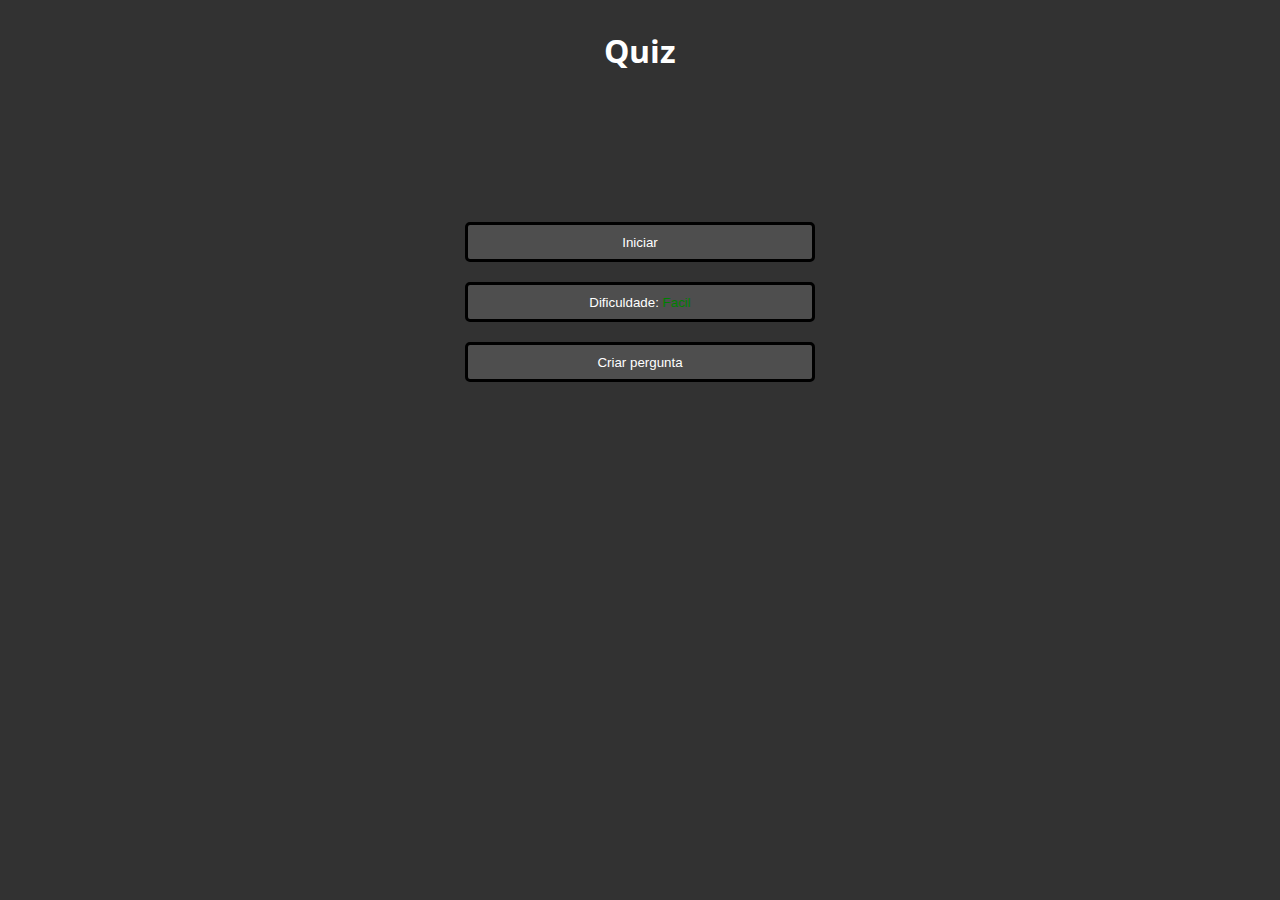
<file: index.html>
<!DOCTYPE html>
<html lang="pt-BR">
  <head>
    <meta charset="UTF-8" />
    <meta http-equiv="X-UA-Compatible" content="IE=edge" />
    <meta name="viewport" content="width=device-width, initial-scale=1.0" />
    <script src="js/script.js" defer></script>
    <link rel="stylesheet" href="styles/style.css" />
    <title>Quiz</title>
  </head>
  <body>
    <div class="content">
      <h1 class="text-start">Quiz</h1>
      <div class="div-buttons">
        <button class="btn btn-start" id="button-start">Iniciar</button>
        <button class="btn btn-difficulty" id="button-option">
          Dificuldade: <span style="color: green">Facil</span>
        </button>

        <div class="div-list" id="div-list">
          <div class="div-options">
            <button
              style="background-color: green"
              class="btn-option"
              id="button-easy"
            >
              Facil
            </button>
            <button
              style="background-color: orange"
              class="btn-option"
              id="button-medium"
            >
              Medio
            </button>
            <button
              style="background-color: red"
              class="btn-option"
              id="button-hard"
            >
              Dificil
            </button>
          </div>
        </div>
        <button class="btn btn-score">Criar pergunta</button>
      </div>
    </div>
  </body>
</html>
</file>
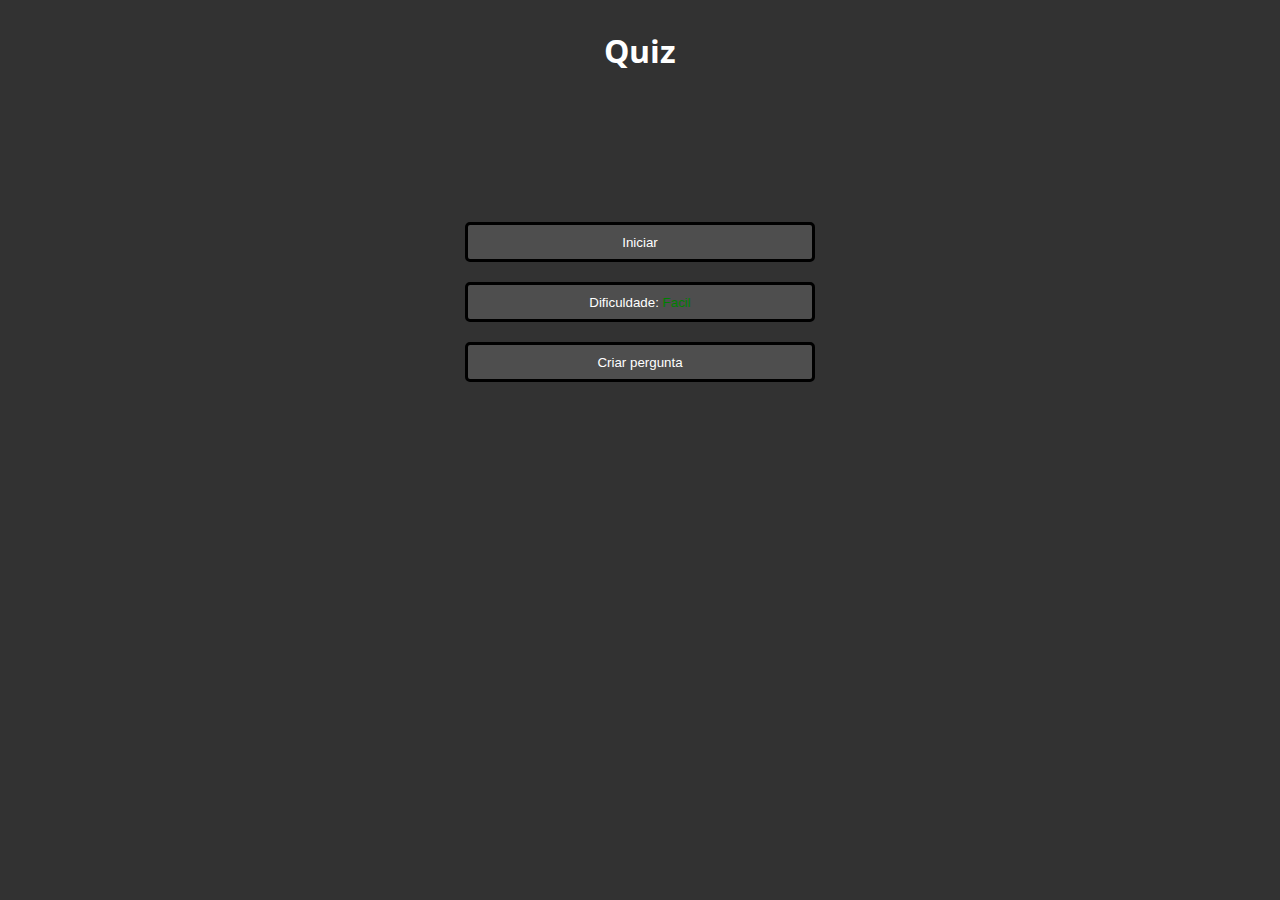
<file: pages/index.html>
<!DOCTYPE html>
<html lang="pt-BR">
  <head>
    <meta charset="UTF-8" />
    <meta http-equiv="X-UA-Compatible" content="IE=edge" />
    <meta name="viewport" content="width=device-width, initial-scale=1.0" />
    <script src="../js/script.js" defer></script>
    <link rel="stylesheet" href="../styles/style.css" />
    <title>Quiz</title>
  </head>
  <body>
    <div class="content">
      <h1 class="text-start">Quiz</h1>
      <div class="div-buttons">
        <button class="btn btn-start" id="button-start">Iniciar</button>
        <button class="btn btn-difficulty" id="button-option">
          Dificuldade: <span style="color: green">Facil</span>
        </button>

        <div class="div-list" id="div-list">
          <div class="div-options">
            <button
              style="background-color: green"
              class="btn-option"
              id="button-easy"
            >
              Facil
            </button>
            <button
              style="background-color: orange"
              class="btn-option"
              id="button-medium"
            >
              Medio
            </button>
            <button
              style="background-color: red"
              class="btn-option"
              id="button-hard"
            >
              Dificil
            </button>
          </div>
        </div>
        <button class="btn btn-score">Criar pergunta</button>
      </div>
    </div>
  </body>
</html>
</file>
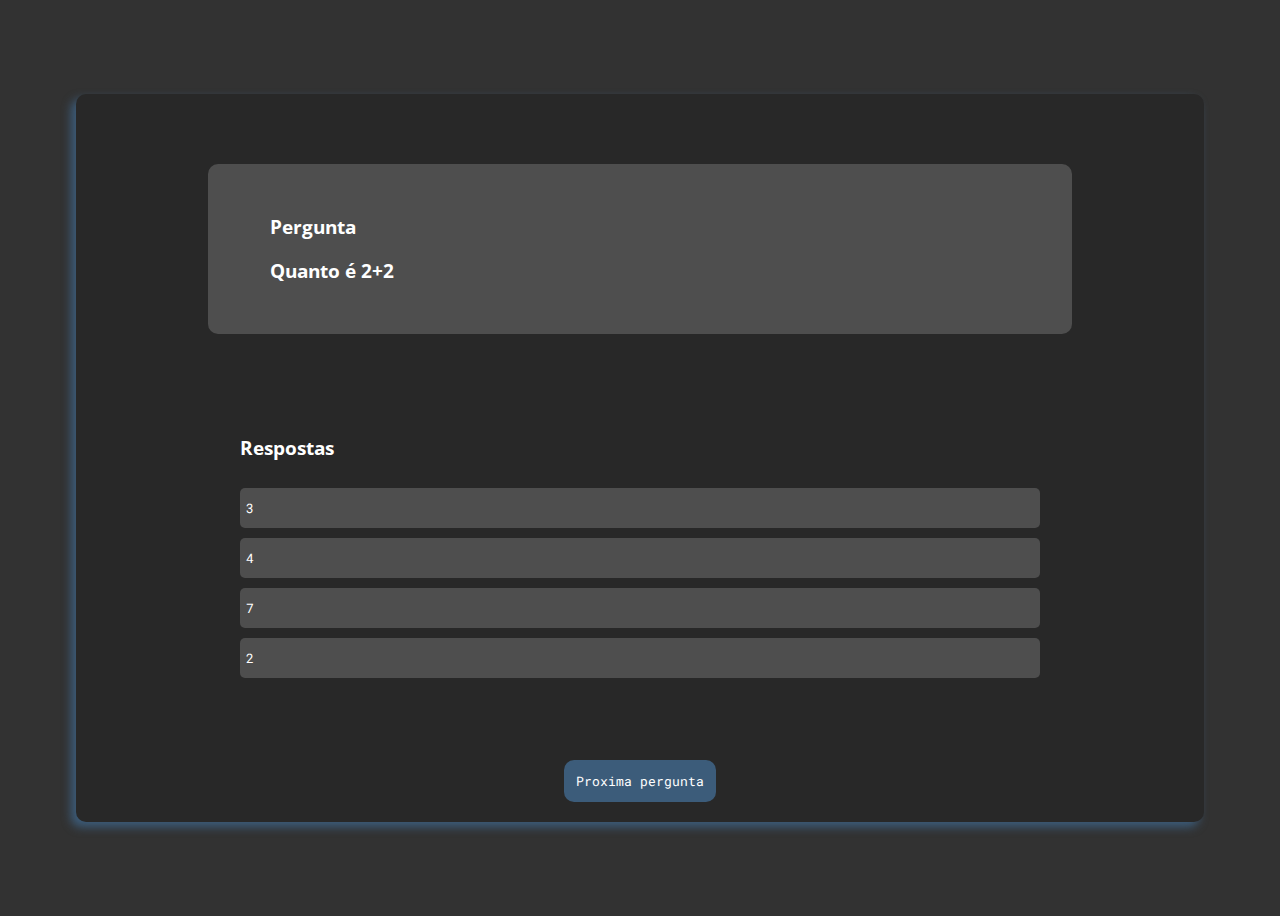
<file: quest.html>
<!DOCTYPE html>
<html lang="en">
  <head>
    <meta charset="UTF-8" />
    <meta http-equiv="X-UA-Compatible" content="IE=edge" />
    <meta name="viewport" content="width=device-width, initial-scale=1.0" />
    <title>Document</title>
    <script src="quiz.js" defer></script>
    <link rel="stylesheet" href="../styles/quiz.css" />
  </head>
  <body>
    <div class="div-align">
      <div class="div-card" id="div-card">
        <div class="div-quest" id="div-quiz">
          <h3 class="h3-quiz">Pergunta</h3>
        </div>
        <div class="div-answer" id="div-answer"><h3>Respostas</h3></div>
      </div>
    </div>
  </body>
</html>

<!-- id="page-quest" -->
</file>
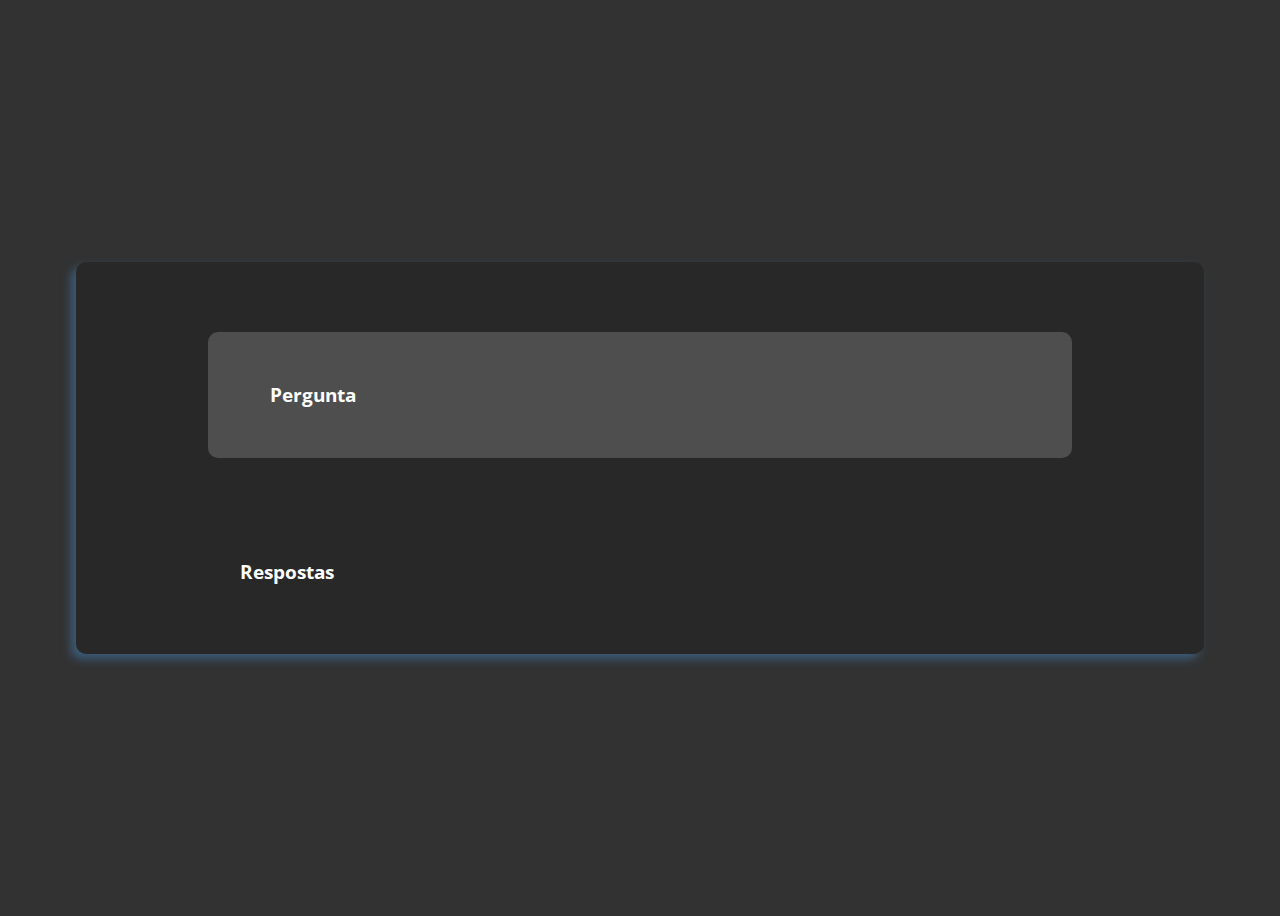
<file: pages/quest.html>
<!DOCTYPE html>
<html lang="en">
  <head>
    <meta charset="UTF-8" />
    <meta http-equiv="X-UA-Compatible" content="IE=edge" />
    <meta name="viewport" content="width=device-width, initial-scale=1.0" />
    <title>Document</title>
    <script src="../js/quiz.js" defer></script>
    <link rel="stylesheet" href="../styles/quiz.css" />
  </head>
  <body>
    <div class="div-align">
      <div class="div-card" id="div-card">
        <div class="div-quest" id="div-quiz">
          <h3 class="h3-quiz">Pergunta</h3>
        </div>
        <div class="div-answer" id="div-answer"><h3>Respostas</h3></div>
      </div>
    </div>
  </body>
</html>

<!-- id="page-quest" -->
</file>
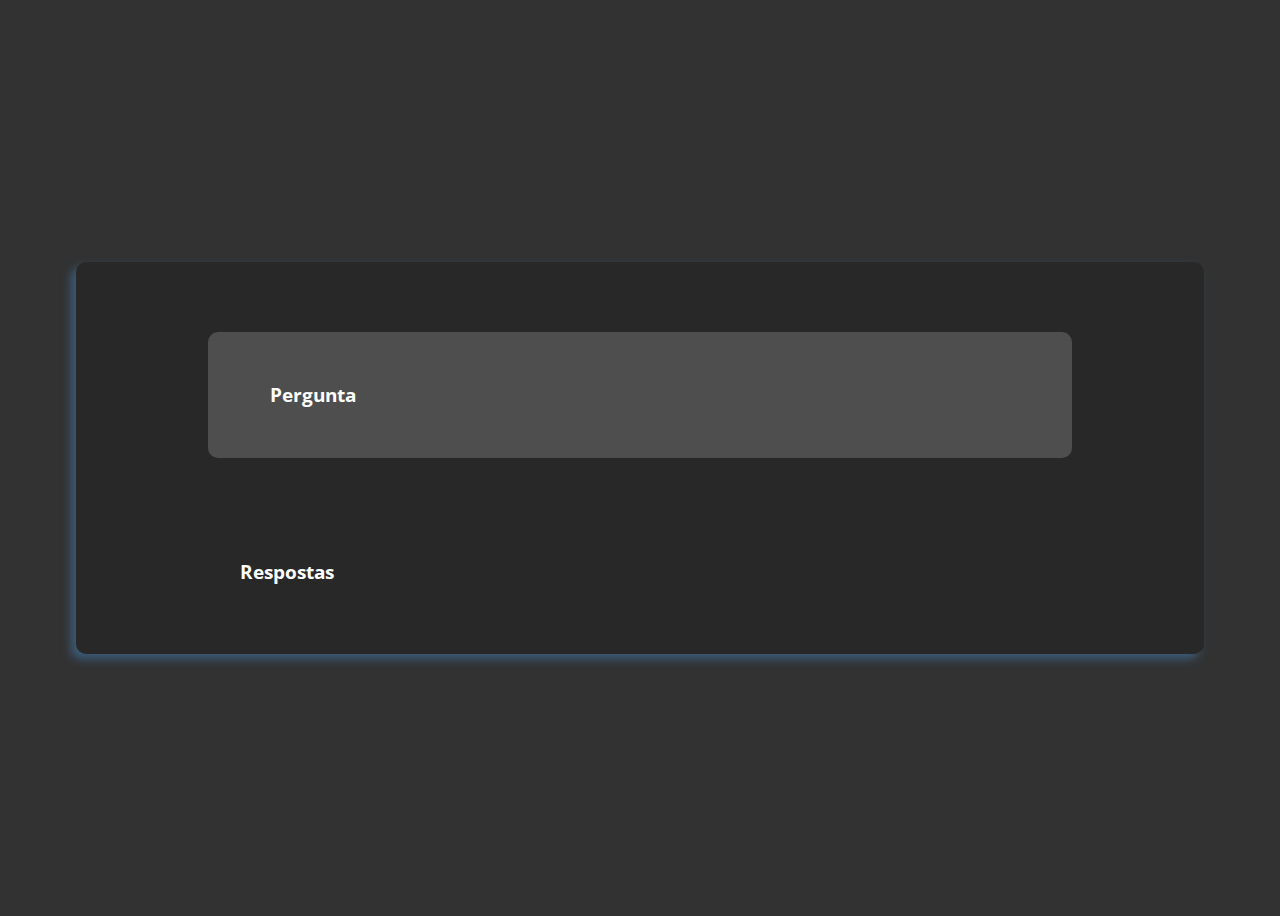
<file: pages/quiz.html>
<!DOCTYPE html>
<html lang="pt-BR">
  <head>
    <meta charset="UTF-8" />
    <meta http-equiv="X-UA-Compatible" content="IE=edge" />
    <meta name="viewport" content="width=device-width, initial-scale=1.0" />
    <title>Document</title>
    <script type="module" src="../js/quiz.js" defer></script>
    <link rel="stylesheet" href="../styles/quiz.css" />
  </head>
  <body>
    <div class="div-align">
      <div class="div-card" id="div-card">
        <div class="div-quest" id="div-quiz">
          <h3 class="h3-quiz">Pergunta</h3>
        </div>
        <div class="div-answer" id="div-answer"><h3>Respostas</h3></div>
      </div>
    </div>
  </body>
</html>

<!-- id="page-quest" -->
</file>
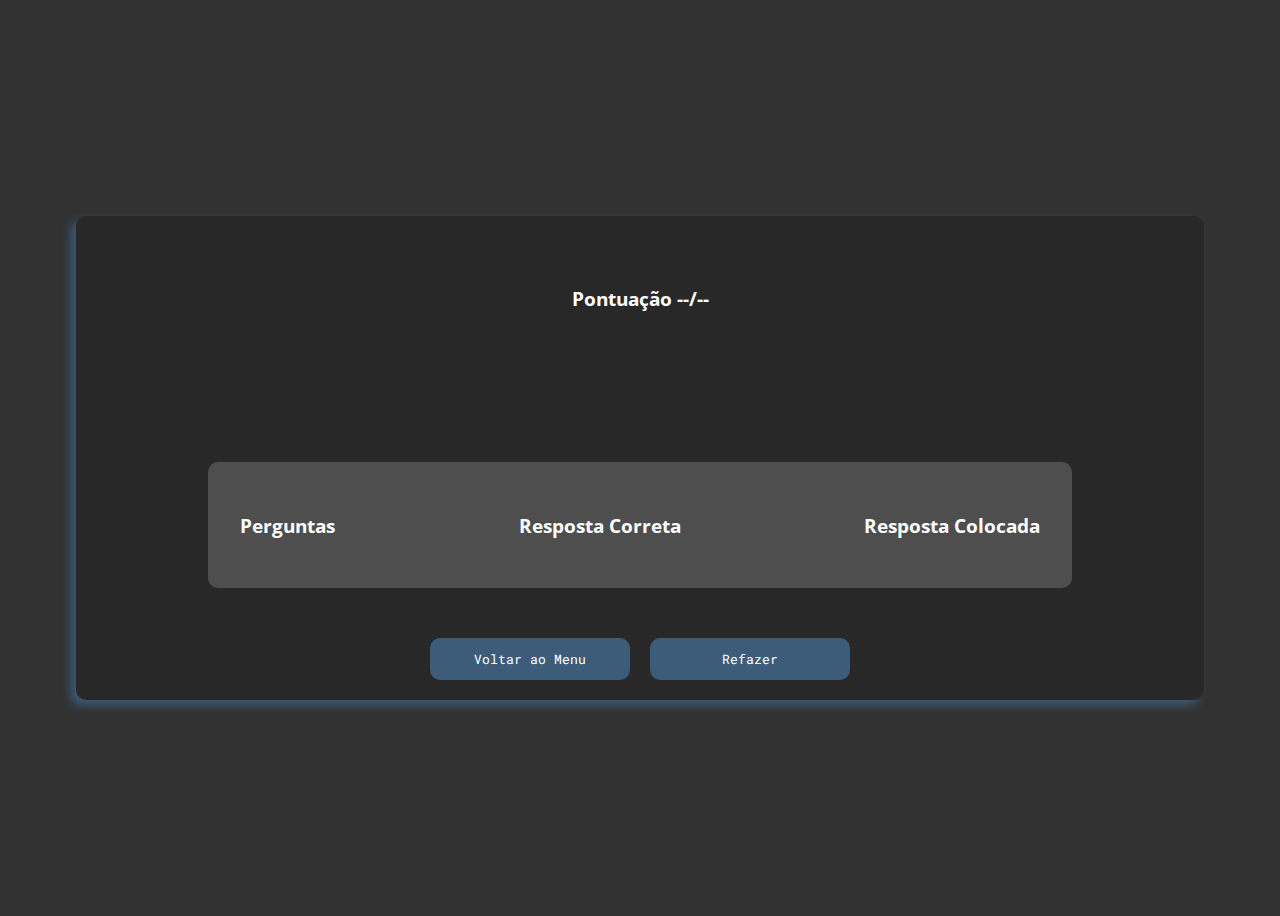
<file: pages/score.html>
<!DOCTYPE html>
<html lang="pt-BR">
  <head>
    <meta charset="UTF-8" />
    <meta http-equiv="X-UA-Compatible" content="IE=edge" />
    <meta name="viewport" content="width=device-width, initial-scale=1.0" />
    <link rel="stylesheet" href="../styles/score.css" />

    <script type="module" src="../js/score.js" defer></script>
    <title>Document</title>
  </head>
  <body>
    <div class="div-align">
      <div class="div-card">
        <div class="div-quest">
          <h3 class="h3-quiz" id="h3-score">Pontuação --/--</h3>
        </div>
        <div class="div-answer">
          <div id="div-quest"><h3>Perguntas</h3></div>
          <div id="div-correct-answer">
            <h3>Resposta Correta</h3>
          </div>
          <div id="div-answer"><h3>Resposta Colocada</h3></div>
        </div>
        <div class="div-buttons">
          <button class="btn" id="btn-return">Voltar ao Menu</button>
          <button class="btn" id="btn-back">Refazer</button>
        </div>
      </div>
    </div>
  </body>
</html>
</file>
<file: styles/style.css>
@import url("https://fonts.googleapis.com/css2?family=Open+Sans:wght@500&family=Roboto+Mono&display=swap");

body {
  background-color: rgb(50, 50, 50);
  color: white;
  font-family: "Open Sans", sans-serif;
}

.text-start {
  text-align: center;
}

.div-buttons {
  display: flex;
  align-items: center;
  justify-content: center;
  flex-direction: column;
  gap: 20px;
  margin-top: 150px;
}

.content {
  margin-top: calc(30% - 350px);
}

.btn {
  color: white;
  width: 350px;
  height: 40px;
  text-align: center;
  border-radius: 5px;
  background-color: rgb(78, 78, 78);
  border: 3px black solid;
}

.btn:hover {
  background-color: rgb(149, 149, 149);
  cursor: pointer;
}

.btn-option {
  text-align: center;
  width: 100px;
  height: 40px;
  border: 3px black solid;
  border-radius: 10px;
}

.btn-option {
  cursor: pointer;
}

/* .btn-start {
  background-color: white;
}

.btn-difficulty {
  background-color: white;
}

.btn-score {
  background-color: white;
} */

.div-list {
  display: none;
  position: absolute;
  right: calc(50% - 350px);
  border: 3px black solid;
  height: 190px;
  width: 150px;
  background-color: rgb(78, 78, 78);
  border-radius: 10px;
  text-align: center;
  color: black;
  justify-content: center;
}

.div-options {
  display: flex;
  justify-content: center;
  align-items: center;
  flex-direction: column;
  gap: 20px;
  margin-top: 2px;
}

/* h1 {
  font-family: "Open Sans", sans-serif;
}

p {
  font-family: "Roboto Mono", monospace;
} */ ;
</file>
<file: styles/quiz.css>
@import url("https://fonts.googleapis.com/css2?family=Open+Sans:wght@500&family=Roboto+Mono&display=swap");

body {
  background-color: rgb(50, 50, 50);
  color: black;
}
/* .button-answer {
} */

h1,
h2,
h3,
h4 {
  font-family: "Open Sans", sans-serif;
}

p,
button {
  font-family: "Roboto Mono", monospace;
}

.div-align {
  display: flex;
  justify-content: center;
  height: 100vh;
  align-items: center;
}

.div-card {
  display: flex;
  padding: 20px 64px;
  align-items: center;
  flex-direction: column;
  background-color: rgb(40, 40, 40);
  width: 1000px;
  height: fit-content;
  border: 0px;
  border-radius: 10px;
  box-shadow: -5px 5px 10px 0px rgb(60, 92, 122);
  gap: 50px;
}

.div-quest {
  margin-top: 50px;
  background-color: rgb(78, 78, 78);
  color: white;
  border: 0;
  width: 80%;
  border-radius: 10px;
  height: fit-content;
  padding: 32px;
}

.div-answer {
  border: 0;
  border-radius: 10px;
  width: 80%;
  height: fit-content;
  display: flex;
  gap: 10px;
  flex-direction: column;
  padding: 32px;
  color: white;
}
.button-answer {
  color: white;
  width: 100%;
  height: 40px;
  text-align: left;
  border-radius: 5px;
  background-color: rgb(78, 78, 78);
  outline: none;
  border: none;
}

.button-answer:hover {
  background-color: rgb(149, 149, 149);
  cursor: pointer;
}

.button-answer:focus {
  background-color: rgb(119, 118, 118);
}

.h3-quiz {
  margin-left: 30px;
}

.button-next {
  background-color: rgb(60, 92, 122);
  border: none;
  width: fit-content;
  padding: 12px;
  border-radius: 10px;
  align-self: center;
  color: white;
  transition: transform 0.4s ease-in-out;
}

.button-next:hover {
  background-color: rgb(60, 92, 122);
  cursor: pointer;
  transform: scale(1.2);
  transition: transform 0.4s ease;
}
</file>
<file: styles/score.css>
@import url("https://fonts.googleapis.com/css2?family=Open+Sans:wght@500&family=Roboto+Mono&display=swap");

body {
  background-color: rgb(50, 50, 50);
  color: black;
}
/* .button-answer {
} */

h1,
h2,
h3,
h4 {
  font-family: "Open Sans", sans-serif;
}

p,
button {
  font-family: "Roboto Mono", monospace;
}

.div-align {
  display: flex;
  justify-content: center;
  height: 100vh;
  align-items: center;
}

.div-card {
  display: flex;
  padding: 20px 64px;
  align-items: center;
  flex-direction: column;
  background-color: rgb(40, 40, 40);
  width: 1000px;
  height: fit-content;
  border: 0px;
  border-radius: 10px;
  box-shadow: -5px 5px 10px 0px rgb(60, 92, 122);
  gap: 50px;
}

.div-answer {
  margin-top: 50px;
  background-color: rgb(78, 78, 78);
  color: white;
  border: 0;
  width: 80%;
  border-radius: 10px;
  height: fit-content;
  padding: 32px;
  display: flex;
  justify-items: center;
  justify-content: space-between;
  text-align: center;
}

.div-quest {
  border: 0;
  border-radius: 10px;
  width: 80%;
  height: fit-content;
  display: flex;
  gap: 10px;
  flex-direction: column;
  padding: 32px;
  color: white;
}

.h3-quiz {
  text-align: center;
}

.btn {
  background-color: rgb(60, 92, 122);
  border: none;
  width: 200px;
  padding: 12px;
  border-radius: 10px;
  align-self: center;
  color: white;
  transition: transform 0.4s ease-in-out;
}

.btn:hover {
  background-color: rgb(60, 92, 122);
  cursor: pointer;
  transform: scale(1.1);
  transition: transform 0.4s ease;
}
.div-buttons {
  display: flex;
  gap: 20px;
}
</file>
